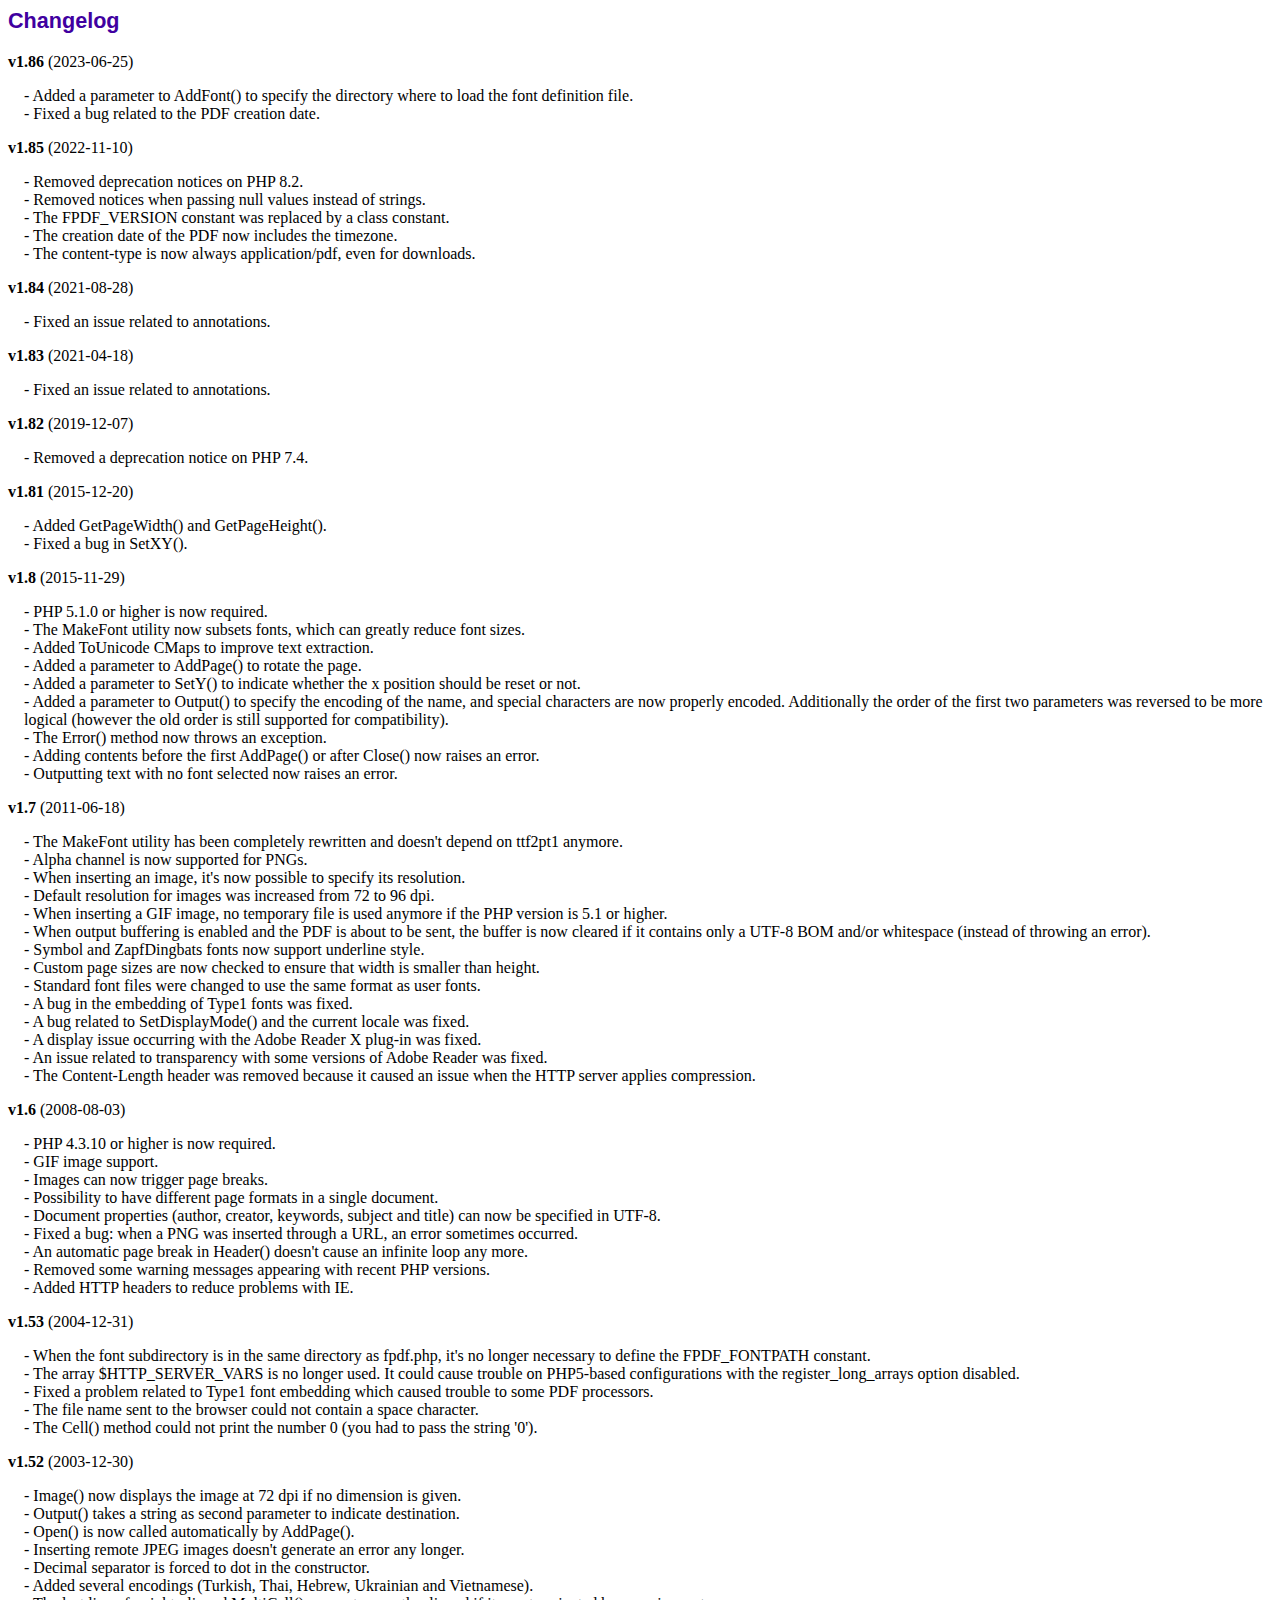
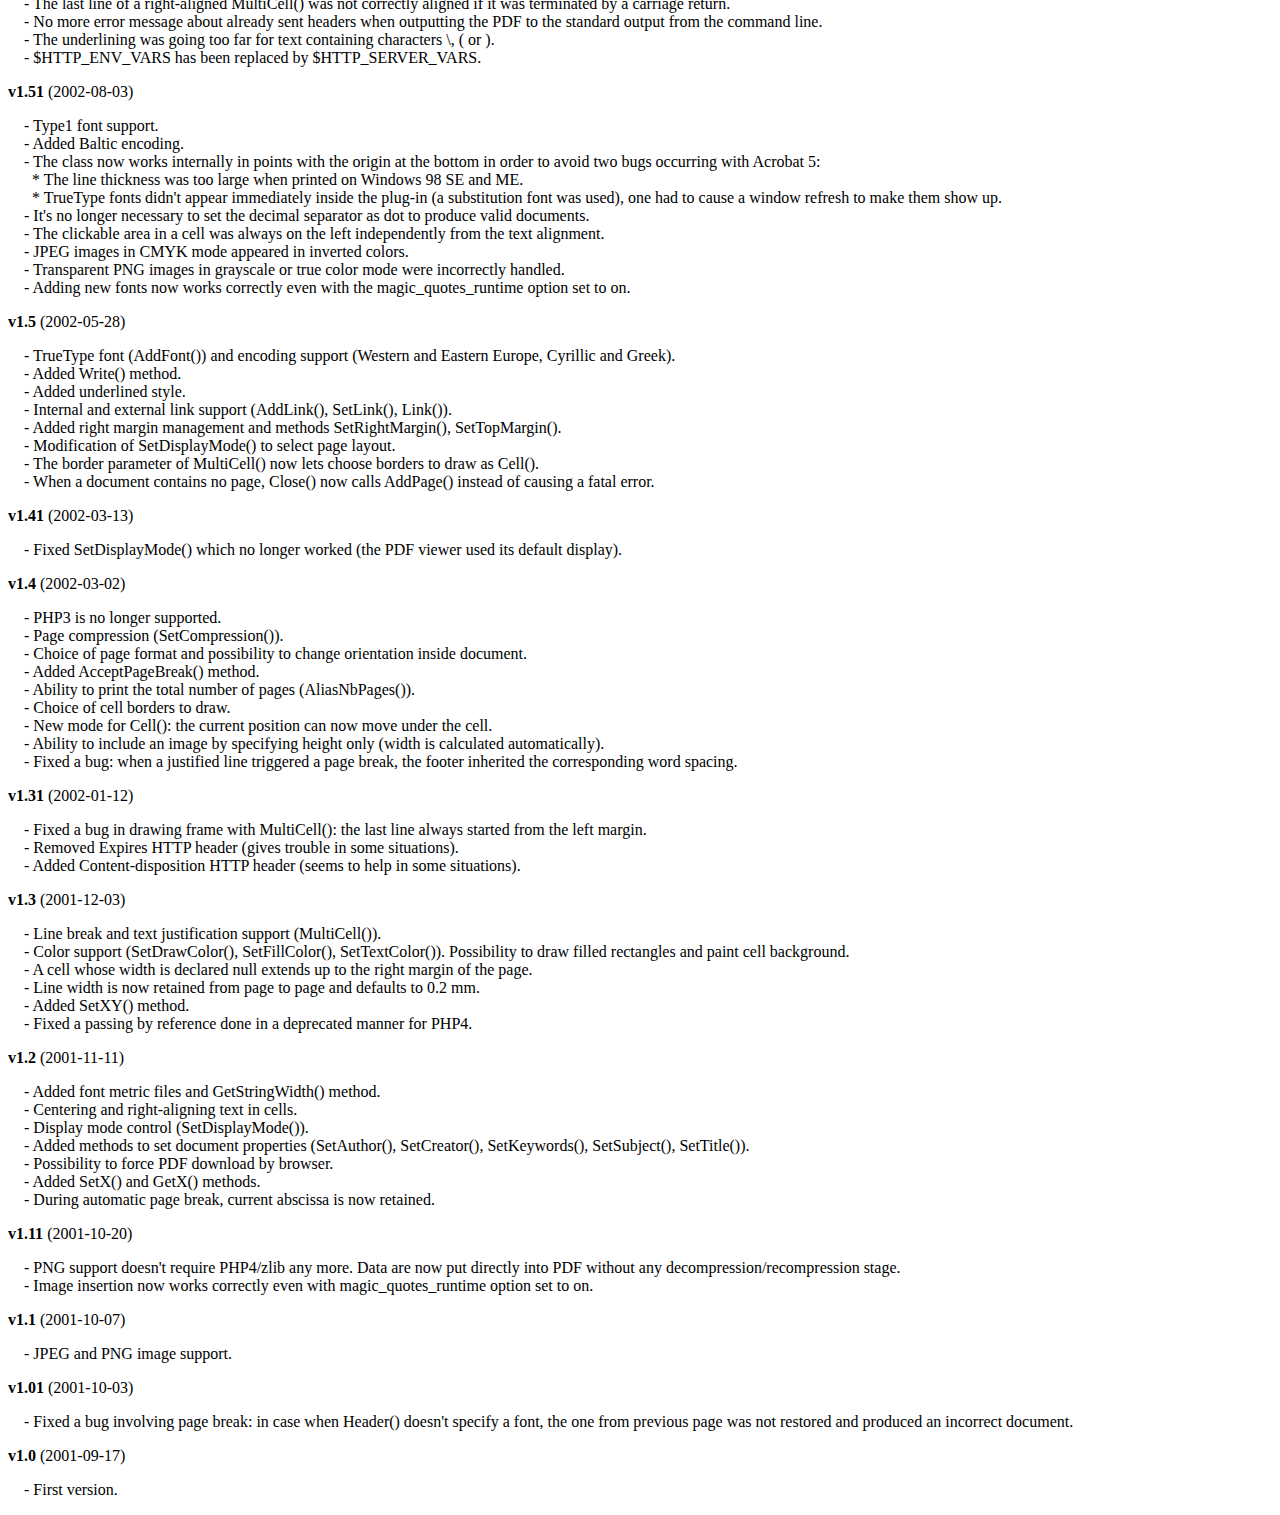
<file: PHP-Resources/changelog.htm>
<!DOCTYPE html PUBLIC "-//W3C//DTD HTML 4.01 Transitional//EN">
<html>
<head>
<meta http-equiv="Content-Type" content="text/html; charset=UTF-8">
<title>Changelog</title>
<link type="text/css" rel="stylesheet" href="fpdf.css">
<style type="text/css">
dd {margin:1em 0 1em 1em}
</style>
</head>
<body>
<h1>Changelog</h1>
<dl>
<dt><strong>v1.86</strong> (2023-06-25)</dt>
<dd>
- Added a parameter to AddFont() to specify the directory where to load the font definition file.<br>
- Fixed a bug related to the PDF creation date.<br>
</dd>
<dt><strong>v1.85</strong> (2022-11-10)</dt>
<dd>
- Removed deprecation notices on PHP 8.2.<br>
- Removed notices when passing null values instead of strings.<br>
- The FPDF_VERSION constant was replaced by a class constant.<br>
- The creation date of the PDF now includes the timezone.<br>
- The content-type is now always application/pdf, even for downloads.<br>
</dd>
<dt><strong>v1.84</strong> (2021-08-28)</dt>
<dd>
- Fixed an issue related to annotations.<br>
</dd>
<dt><strong>v1.83</strong> (2021-04-18)</dt>
<dd>
- Fixed an issue related to annotations.<br>
</dd>
<dt><strong>v1.82</strong> (2019-12-07)</dt>
<dd>
- Removed a deprecation notice on PHP 7.4.<br>
</dd>
<dt><strong>v1.81</strong> (2015-12-20)</dt>
<dd>
- Added GetPageWidth() and GetPageHeight().<br>
- Fixed a bug in SetXY().<br>
</dd>
<dt><strong>v1.8</strong> (2015-11-29)</dt>
<dd>
- PHP 5.1.0 or higher is now required.<br>
- The MakeFont utility now subsets fonts, which can greatly reduce font sizes.<br>
- Added ToUnicode CMaps to improve text extraction.<br>
- Added a parameter to AddPage() to rotate the page.<br>
- Added a parameter to SetY() to indicate whether the x position should be reset or not.<br>
- Added a parameter to Output() to specify the encoding of the name, and special characters are now properly encoded. Additionally the order of the first two parameters was reversed to be more logical (however the old order is still supported for compatibility).<br>
- The Error() method now throws an exception.<br>
- Adding contents before the first AddPage() or after Close() now raises an error.<br>
- Outputting text with no font selected now raises an error.<br>
</dd>
<dt><strong>v1.7</strong> (2011-06-18)</dt>
<dd>
- The MakeFont utility has been completely rewritten and doesn't depend on ttf2pt1 anymore.<br>
- Alpha channel is now supported for PNGs.<br>
- When inserting an image, it's now possible to specify its resolution.<br>
- Default resolution for images was increased from 72 to 96 dpi.<br>
- When inserting a GIF image, no temporary file is used anymore if the PHP version is 5.1 or higher.<br>
- When output buffering is enabled and the PDF is about to be sent, the buffer is now cleared if it contains only a UTF-8 BOM and/or whitespace (instead of throwing an error).<br>
- Symbol and ZapfDingbats fonts now support underline style.<br>
- Custom page sizes are now checked to ensure that width is smaller than height.<br>
- Standard font files were changed to use the same format as user fonts.<br>
- A bug in the embedding of Type1 fonts was fixed.<br>
- A bug related to SetDisplayMode() and the current locale was fixed.<br>
- A display issue occurring with the Adobe Reader X plug-in was fixed.<br>
- An issue related to transparency with some versions of Adobe Reader was fixed.<br>
- The Content-Length header was removed because it caused an issue when the HTTP server applies compression.<br>
</dd>
<dt><strong>v1.6</strong> (2008-08-03)</dt>
<dd>
- PHP 4.3.10 or higher is now required.<br>
- GIF image support.<br>
- Images can now trigger page breaks.<br>
- Possibility to have different page formats in a single document.<br>
- Document properties (author, creator, keywords, subject and title) can now be specified in UTF-8.<br>
- Fixed a bug: when a PNG was inserted through a URL, an error sometimes occurred.<br>
- An automatic page break in Header() doesn't cause an infinite loop any more.<br>
- Removed some warning messages appearing with recent PHP versions.<br>
- Added HTTP headers to reduce problems with IE.<br>
</dd>
<dt><strong>v1.53</strong> (2004-12-31)</dt>
<dd>
- When the font subdirectory is in the same directory as fpdf.php, it's no longer necessary to define the FPDF_FONTPATH constant.<br>
- The array $HTTP_SERVER_VARS is no longer used. It could cause trouble on PHP5-based configurations with the register_long_arrays option disabled.<br>
- Fixed a problem related to Type1 font embedding which caused trouble to some PDF processors.<br>
- The file name sent to the browser could not contain a space character.<br>
- The Cell() method could not print the number 0 (you had to pass the string '0').<br>
</dd>
<dt><strong>v1.52</strong> (2003-12-30)</dt>
<dd>
- Image() now displays the image at 72 dpi if no dimension is given.<br>
- Output() takes a string as second parameter to indicate destination.<br>
- Open() is now called automatically by AddPage().<br>
- Inserting remote JPEG images doesn't generate an error any longer.<br>
- Decimal separator is forced to dot in the constructor.<br>
- Added several encodings (Turkish, Thai, Hebrew, Ukrainian and Vietnamese).<br>
- The last line of a right-aligned MultiCell() was not correctly aligned if it was terminated by a carriage return.<br>
- No more error message about already sent headers when outputting the PDF to the standard output from the command line.<br>
- The underlining was going too far for text containing characters \, ( or ).<br>
- $HTTP_ENV_VARS has been replaced by $HTTP_SERVER_VARS.<br>
</dd>
<dt><strong>v1.51</strong> (2002-08-03)</dt>
<dd>
- Type1 font support.<br>
- Added Baltic encoding.<br>
- The class now works internally in points with the origin at the bottom in order to avoid two bugs occurring with Acrobat 5:<br>&nbsp;&nbsp;* The line thickness was too large when printed on Windows 98 SE and ME.<br>&nbsp;&nbsp;* TrueType fonts didn't appear immediately inside the plug-in (a substitution font was used), one had to cause a window refresh to make them show up.<br>
- It's no longer necessary to set the decimal separator as dot to produce valid documents.<br>
- The clickable area in a cell was always on the left independently from the text alignment.<br>
- JPEG images in CMYK mode appeared in inverted colors.<br>
- Transparent PNG images in grayscale or true color mode were incorrectly handled.<br>
- Adding new fonts now works correctly even with the magic_quotes_runtime option set to on.<br>
</dd>
<dt><strong>v1.5</strong> (2002-05-28)</dt>
<dd>
- TrueType font (AddFont()) and encoding support (Western and Eastern Europe, Cyrillic and Greek).<br>
- Added Write() method.<br>
- Added underlined style.<br>
- Internal and external link support (AddLink(), SetLink(), Link()).<br>
- Added right margin management and methods SetRightMargin(), SetTopMargin().<br>
- Modification of SetDisplayMode() to select page layout.<br>
- The border parameter of MultiCell() now lets choose borders to draw as Cell().<br>
- When a document contains no page, Close() now calls AddPage() instead of causing a fatal error.<br>
</dd>
<dt><strong>v1.41</strong> (2002-03-13)</dt>
<dd>
- Fixed SetDisplayMode() which no longer worked (the PDF viewer used its default display).<br>
</dd>
<dt><strong>v1.4</strong> (2002-03-02)</dt>
<dd>
- PHP3 is no longer supported.<br>
- Page compression (SetCompression()).<br>
- Choice of page format and possibility to change orientation inside document.<br>
- Added AcceptPageBreak() method.<br>
- Ability to print the total number of pages (AliasNbPages()).<br>
- Choice of cell borders to draw.<br>
- New mode for Cell(): the current position can now move under the cell.<br>
- Ability to include an image by specifying height only (width is calculated automatically).<br>
- Fixed a bug: when a justified line triggered a page break, the footer inherited the corresponding word spacing.<br>
</dd>
<dt><strong>v1.31</strong> (2002-01-12)</dt>
<dd>
- Fixed a bug in drawing frame with MultiCell(): the last line always started from the left margin.<br>
- Removed Expires HTTP header (gives trouble in some situations).<br>
- Added Content-disposition HTTP header (seems to help in some situations).<br>
</dd>
<dt><strong>v1.3</strong> (2001-12-03)</dt>
<dd>
- Line break and text justification support (MultiCell()).<br>
- Color support (SetDrawColor(), SetFillColor(), SetTextColor()). Possibility to draw filled rectangles and paint cell background.<br>
- A cell whose width is declared null extends up to the right margin of the page.<br>
- Line width is now retained from page to page and defaults to 0.2 mm.<br>
- Added SetXY() method.<br>
- Fixed a passing by reference done in a deprecated manner for PHP4.<br>
</dd>
<dt><strong>v1.2</strong> (2001-11-11)</dt>
<dd>
- Added font metric files and GetStringWidth() method.<br>
- Centering and right-aligning text in cells.<br>
- Display mode control (SetDisplayMode()).<br>
- Added methods to set document properties (SetAuthor(), SetCreator(), SetKeywords(), SetSubject(), SetTitle()).<br>
- Possibility to force PDF download by browser.<br>
- Added SetX() and GetX() methods.<br>
- During automatic page break, current abscissa is now retained.<br>
</dd>
<dt><strong>v1.11</strong> (2001-10-20)</dt>
<dd>
- PNG support doesn't require PHP4/zlib any more. Data are now put directly into PDF without any decompression/recompression stage.<br>
- Image insertion now works correctly even with magic_quotes_runtime option set to on.<br>
</dd>
<dt><strong>v1.1</strong> (2001-10-07)</dt>
<dd>
- JPEG and PNG image support.<br>
</dd>
<dt><strong>v1.01</strong> (2001-10-03)</dt>
<dd>
- Fixed a bug involving page break: in case when Header() doesn't specify a font, the one from previous page was not restored and produced an incorrect document.<br>
</dd>
<dt><strong>v1.0</strong> (2001-09-17)</dt>
<dd>
- First version.<br>
</dd>
</dl>
</body>
</html>
</file>
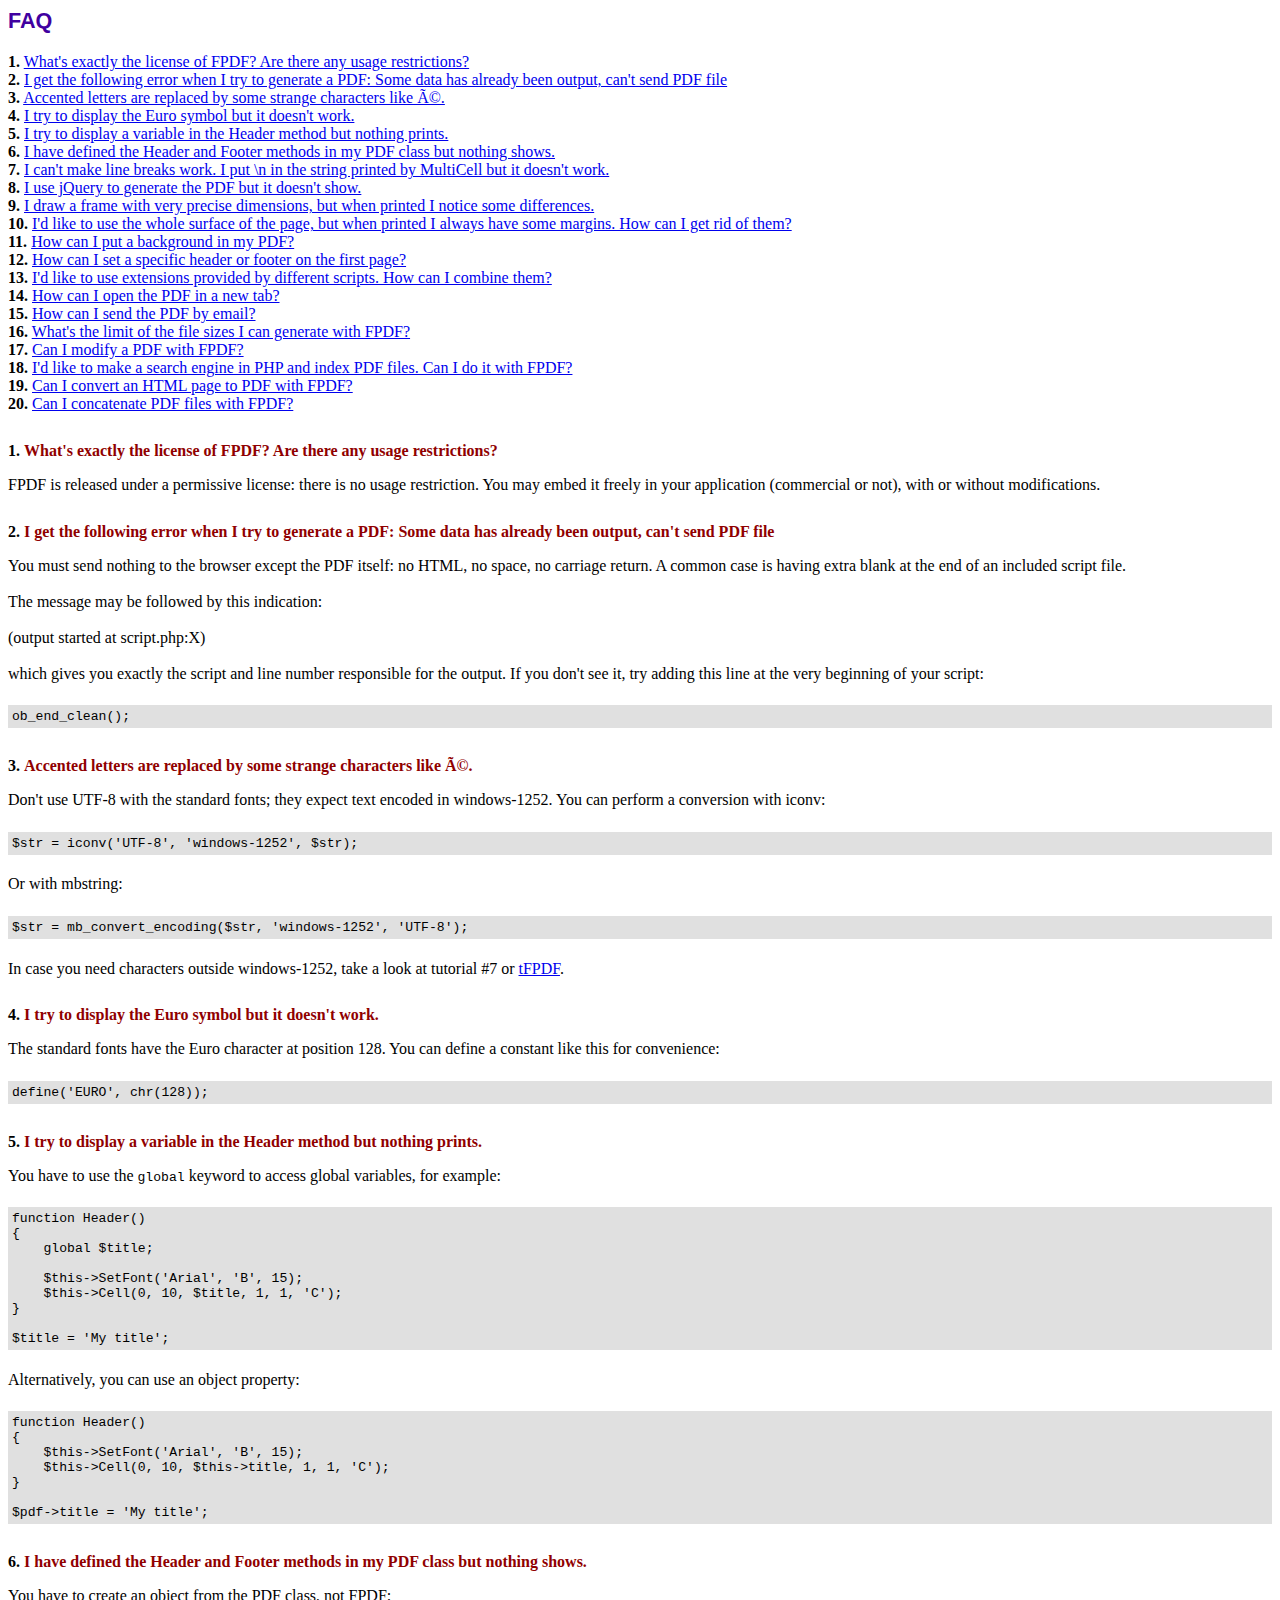
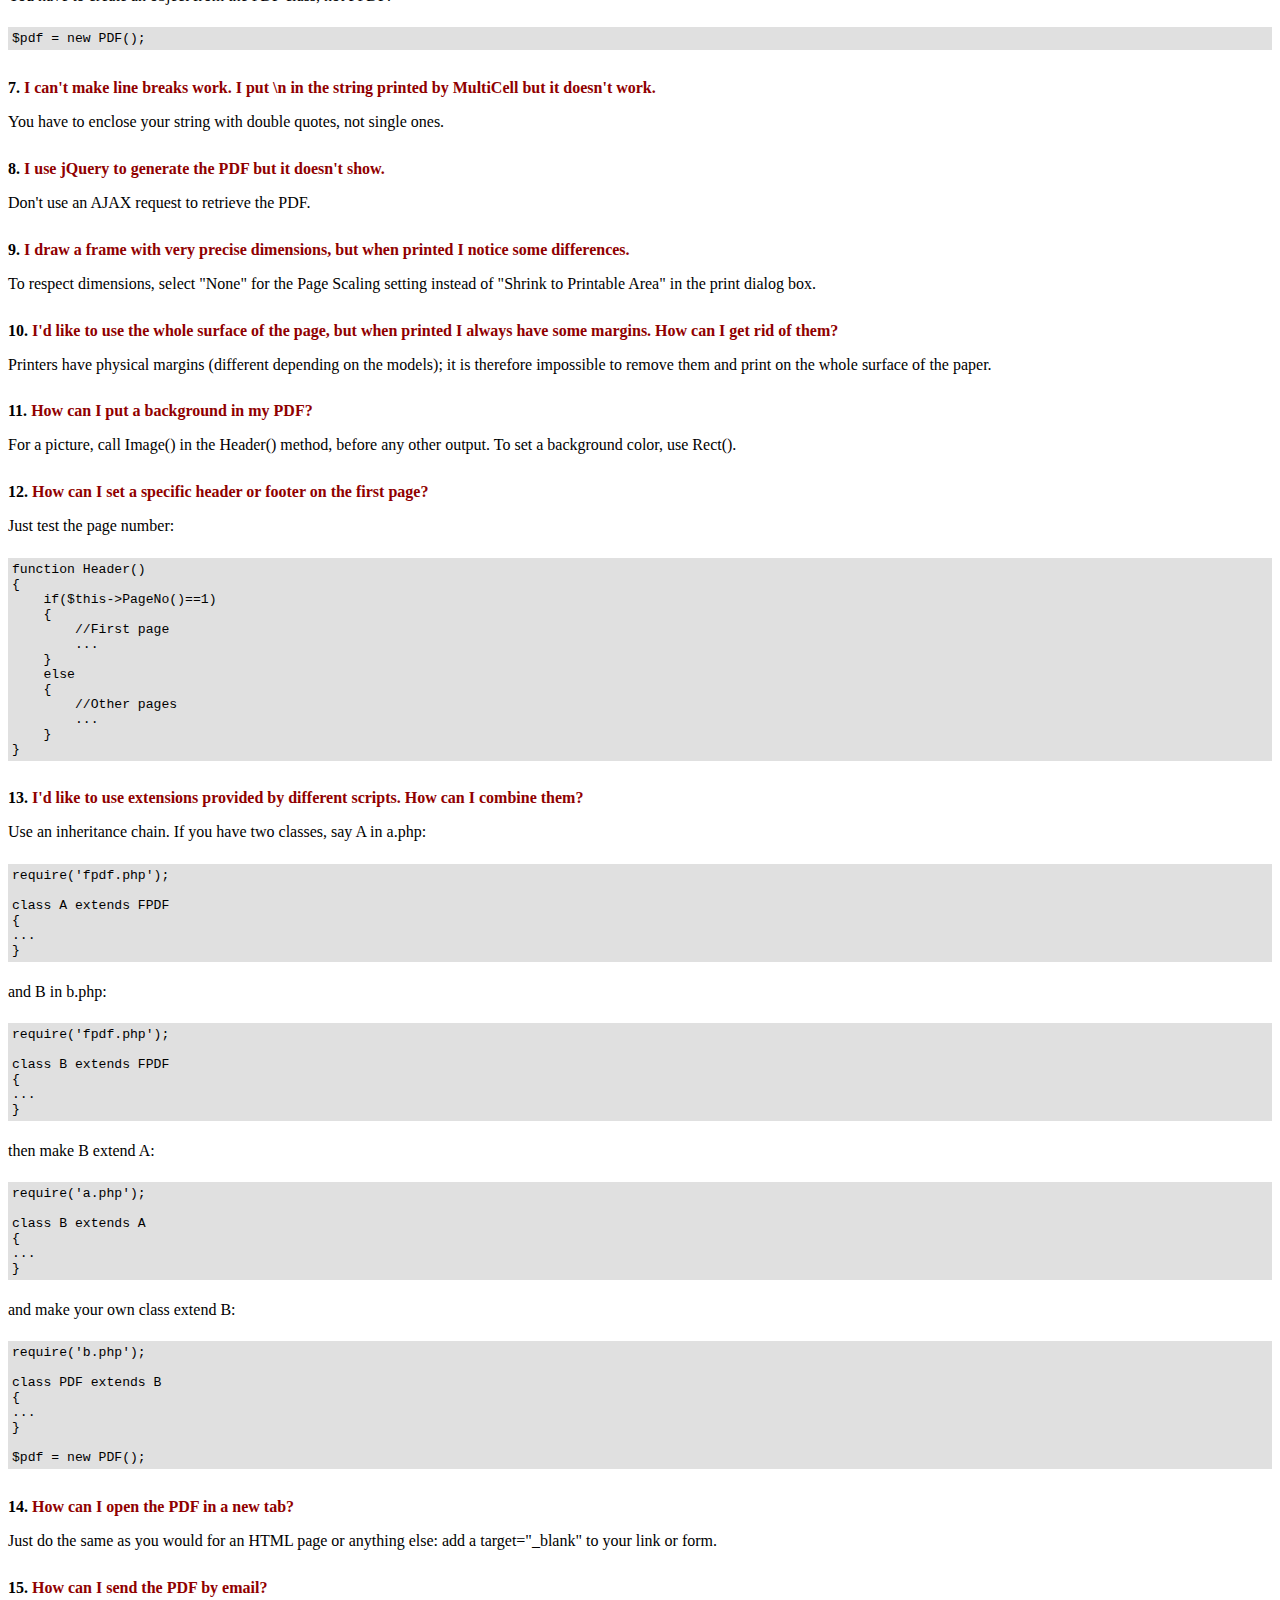
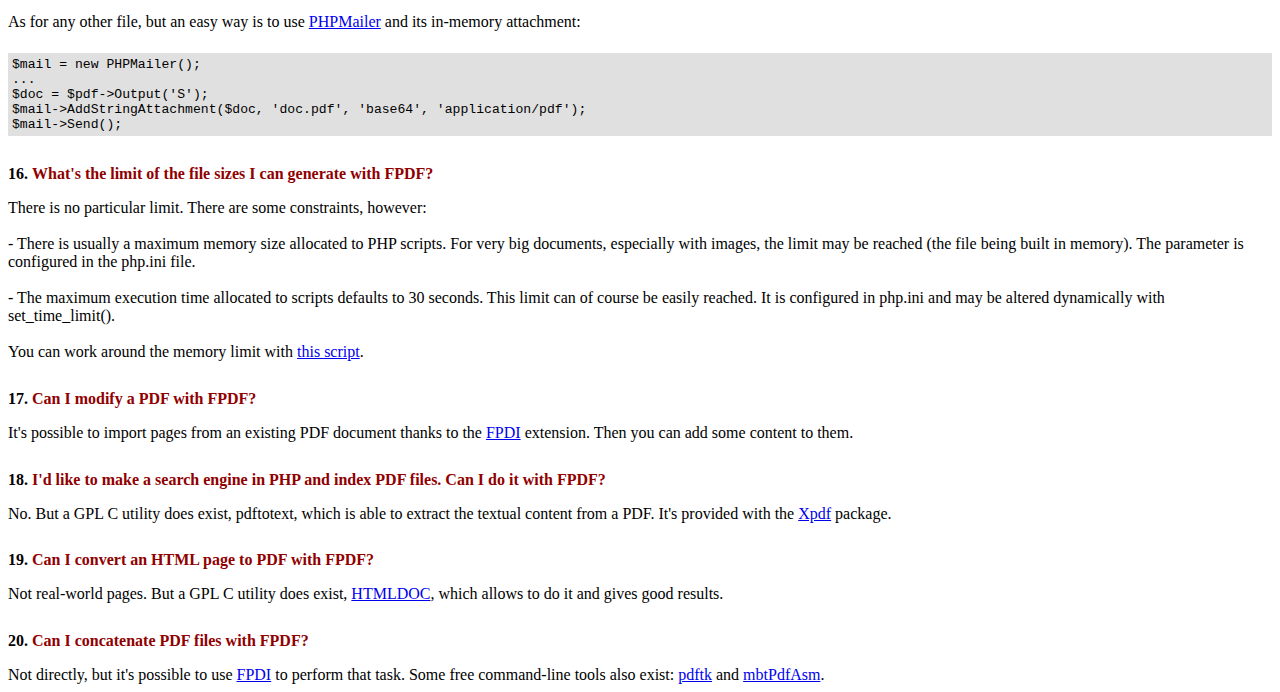
<file: PHP-Resources/FAQ.htm>
<!DOCTYPE html PUBLIC "-//W3C//DTD HTML 4.01 Transitional//EN">
<html>
<head>
<meta http-equiv="Content-Type" content="text/html; charset=UTF-8">
<title>FAQ</title>
<link type="text/css" rel="stylesheet" href="fpdf.css">
<style type="text/css">
ul {list-style-type:none; margin:0; padding:0}
ul#answers li {margin-top:1.8em}
.question {font-weight:bold; color:#900000}
</style>
</head>
<body>
<h1>FAQ</h1>
<ul>
<li><b>1.</b> <a href='#q1'>What's exactly the license of FPDF? Are there any usage restrictions?</a></li>
<li><b>2.</b> <a href='#q2'>I get the following error when I try to generate a PDF: Some data has already been output, can't send PDF file</a></li>
<li><b>3.</b> <a href='#q3'>Accented letters are replaced by some strange characters like Ã©.</a></li>
<li><b>4.</b> <a href='#q4'>I try to display the Euro symbol but it doesn't work.</a></li>
<li><b>5.</b> <a href='#q5'>I try to display a variable in the Header method but nothing prints.</a></li>
<li><b>6.</b> <a href='#q6'>I have defined the Header and Footer methods in my PDF class but nothing shows.</a></li>
<li><b>7.</b> <a href='#q7'>I can't make line breaks work. I put \n in the string printed by MultiCell but it doesn't work.</a></li>
<li><b>8.</b> <a href='#q8'>I use jQuery to generate the PDF but it doesn't show.</a></li>
<li><b>9.</b> <a href='#q9'>I draw a frame with very precise dimensions, but when printed I notice some differences.</a></li>
<li><b>10.</b> <a href='#q10'>I'd like to use the whole surface of the page, but when printed I always have some margins. How can I get rid of them?</a></li>
<li><b>11.</b> <a href='#q11'>How can I put a background in my PDF?</a></li>
<li><b>12.</b> <a href='#q12'>How can I set a specific header or footer on the first page?</a></li>
<li><b>13.</b> <a href='#q13'>I'd like to use extensions provided by different scripts. How can I combine them?</a></li>
<li><b>14.</b> <a href='#q14'>How can I open the PDF in a new tab?</a></li>
<li><b>15.</b> <a href='#q15'>How can I send the PDF by email?</a></li>
<li><b>16.</b> <a href='#q16'>What's the limit of the file sizes I can generate with FPDF?</a></li>
<li><b>17.</b> <a href='#q17'>Can I modify a PDF with FPDF?</a></li>
<li><b>18.</b> <a href='#q18'>I'd like to make a search engine in PHP and index PDF files. Can I do it with FPDF?</a></li>
<li><b>19.</b> <a href='#q19'>Can I convert an HTML page to PDF with FPDF?</a></li>
<li><b>20.</b> <a href='#q20'>Can I concatenate PDF files with FPDF?</a></li>
</ul>

<ul id='answers'>
<li id='q1'>
<p><b>1.</b> <span class='question'>What's exactly the license of FPDF? Are there any usage restrictions?</span></p>
FPDF is released under a permissive license: there is no usage restriction. You may embed it
freely in your application (commercial or not), with or without modifications.
</li>

<li id='q2'>
<p><b>2.</b> <span class='question'>I get the following error when I try to generate a PDF: Some data has already been output, can't send PDF file</span></p>
You must send nothing to the browser except the PDF itself: no HTML, no space, no carriage return. A common
case is having extra blank at the end of an included script file.<br>
<br>
The message may be followed by this indication:<br>
<br>
(output started at script.php:X)<br>
<br>
which gives you exactly the script and line number responsible for the output. If you don't see it,
try adding this line at the very beginning of your script:
<div class="doc-source">
<pre><code>ob_end_clean();</code></pre>
</div>
</li>

<li id='q3'>
<p><b>3.</b> <span class='question'>Accented letters are replaced by some strange characters like Ã©.</span></p>
Don't use UTF-8 with the standard fonts; they expect text encoded in windows-1252.
You can perform a conversion with iconv:
<div class="doc-source">
<pre><code>$str = iconv('UTF-8', 'windows-1252', $str);</code></pre>
</div>
Or with mbstring:
<div class="doc-source">
<pre><code>$str = mb_convert_encoding($str, 'windows-1252', 'UTF-8');</code></pre>
</div>
In case you need characters outside windows-1252, take a look at tutorial #7 or
<a href="http://www.fpdf.org/?go=script&amp;id=92" target="_blank">tFPDF</a>.
</li>

<li id='q4'>
<p><b>4.</b> <span class='question'>I try to display the Euro symbol but it doesn't work.</span></p>
The standard fonts have the Euro character at position 128. You can define a constant like this
for convenience:
<div class="doc-source">
<pre><code>define('EURO', chr(128));</code></pre>
</div>
</li>

<li id='q5'>
<p><b>5.</b> <span class='question'>I try to display a variable in the Header method but nothing prints.</span></p>
You have to use the <code>global</code> keyword to access global variables, for example:
<div class="doc-source">
<pre><code>function Header()
{
    global $title;

    $this-&gt;SetFont('Arial', 'B', 15);
    $this-&gt;Cell(0, 10, $title, 1, 1, 'C');
}

$title = 'My title';</code></pre>
</div>
Alternatively, you can use an object property:
<div class="doc-source">
<pre><code>function Header()
{
    $this-&gt;SetFont('Arial', 'B', 15);
    $this-&gt;Cell(0, 10, $this-&gt;title, 1, 1, 'C');
}

$pdf-&gt;title = 'My title';</code></pre>
</div>
</li>

<li id='q6'>
<p><b>6.</b> <span class='question'>I have defined the Header and Footer methods in my PDF class but nothing shows.</span></p>
You have to create an object from the PDF class, not FPDF:
<div class="doc-source">
<pre><code>$pdf = new PDF();</code></pre>
</div>
</li>

<li id='q7'>
<p><b>7.</b> <span class='question'>I can't make line breaks work. I put \n in the string printed by MultiCell but it doesn't work.</span></p>
You have to enclose your string with double quotes, not single ones.
</li>

<li id='q8'>
<p><b>8.</b> <span class='question'>I use jQuery to generate the PDF but it doesn't show.</span></p>
Don't use an AJAX request to retrieve the PDF.
</li>

<li id='q9'>
<p><b>9.</b> <span class='question'>I draw a frame with very precise dimensions, but when printed I notice some differences.</span></p>
To respect dimensions, select "None" for the Page Scaling setting instead of "Shrink to Printable Area" in the print dialog box.
</li>

<li id='q10'>
<p><b>10.</b> <span class='question'>I'd like to use the whole surface of the page, but when printed I always have some margins. How can I get rid of them?</span></p>
Printers have physical margins (different depending on the models); it is therefore impossible to remove
them and print on the whole surface of the paper.
</li>

<li id='q11'>
<p><b>11.</b> <span class='question'>How can I put a background in my PDF?</span></p>
For a picture, call Image() in the Header() method, before any other output. To set a background color, use Rect().
</li>

<li id='q12'>
<p><b>12.</b> <span class='question'>How can I set a specific header or footer on the first page?</span></p>
Just test the page number:
<div class="doc-source">
<pre><code>function Header()
{
    if($this-&gt;PageNo()==1)
    {
        //First page
        ...
    }
    else
    {
        //Other pages
        ...
    }
}</code></pre>
</div>
</li>

<li id='q13'>
<p><b>13.</b> <span class='question'>I'd like to use extensions provided by different scripts. How can I combine them?</span></p>
Use an inheritance chain. If you have two classes, say A in a.php:
<div class="doc-source">
<pre><code>require('fpdf.php');

class A extends FPDF
{
...
}</code></pre>
</div>
and B in b.php:
<div class="doc-source">
<pre><code>require('fpdf.php');

class B extends FPDF
{
...
}</code></pre>
</div>
then make B extend A:
<div class="doc-source">
<pre><code>require('a.php');

class B extends A
{
...
}</code></pre>
</div>
and make your own class extend B:
<div class="doc-source">
<pre><code>require('b.php');

class PDF extends B
{
...
}

$pdf = new PDF();</code></pre>
</div>
</li>

<li id='q14'>
<p><b>14.</b> <span class='question'>How can I open the PDF in a new tab?</span></p>
Just do the same as you would for an HTML page or anything else: add a target="_blank" to your link or form.
</li>

<li id='q15'>
<p><b>15.</b> <span class='question'>How can I send the PDF by email?</span></p>
As for any other file, but an easy way is to use <a href="https://github.com/PHPMailer/PHPMailer" target="_blank">PHPMailer</a> and
its in-memory attachment:
<div class="doc-source">
<pre><code>$mail = new PHPMailer();
...
$doc = $pdf-&gt;Output('S');
$mail-&gt;AddStringAttachment($doc, 'doc.pdf', 'base64', 'application/pdf');
$mail-&gt;Send();</code></pre>
</div>
</li>

<li id='q16'>
<p><b>16.</b> <span class='question'>What's the limit of the file sizes I can generate with FPDF?</span></p>
There is no particular limit. There are some constraints, however:
<br>
<br>
- There is usually a maximum memory size allocated to PHP scripts. For very big documents,
especially with images, the limit may be reached (the file being built in memory). The
parameter is configured in the php.ini file.
<br>
<br>
- The maximum execution time allocated to scripts defaults to 30 seconds. This limit can of course
be easily reached. It is configured in php.ini and may be altered dynamically with set_time_limit().
<br>
<br>
You can work around the memory limit with <a href="http://www.fpdf.org/?go=script&amp;id=76" target="_blank">this script</a>.
</li>

<li id='q17'>
<p><b>17.</b> <span class='question'>Can I modify a PDF with FPDF?</span></p>
It's possible to import pages from an existing PDF document thanks to the
<a href="https://www.setasign.com/products/fpdi/about/" target="_blank">FPDI</a> extension.
Then you can add some content to them.
</li>

<li id='q18'>
<p><b>18.</b> <span class='question'>I'd like to make a search engine in PHP and index PDF files. Can I do it with FPDF?</span></p>
No. But a GPL C utility does exist, pdftotext, which is able to extract the textual content from a PDF.
It's provided with the <a href="https://www.xpdfreader.com" target="_blank">Xpdf</a> package.
</li>

<li id='q19'>
<p><b>19.</b> <span class='question'>Can I convert an HTML page to PDF with FPDF?</span></p>
Not real-world pages. But a GPL C utility does exist, <a href="https://www.msweet.org/htmldoc/" target="_blank">HTMLDOC</a>,
which allows to do it and gives good results.
</li>

<li id='q20'>
<p><b>20.</b> <span class='question'>Can I concatenate PDF files with FPDF?</span></p>
Not directly, but it's possible to use <a href="https://www.setasign.com/products/fpdi/demos/concatenate-fake/" target="_blank">FPDI</a>
to perform that task. Some free command-line tools also exist:
<a href="https://www.pdflabs.com/tools/pdftk-the-pdf-toolkit/" target="_blank">pdftk</a> and
<a href="http://thierry.schmit.free.fr/spip/spip.php?article15" target="_blank">mbtPdfAsm</a>.
</li>
</ul>
</body>
</html>
</file>
<file: PHP-Resources/fpdf.css>
body {font-family:"Times New Roman",serif}
h1 {font:bold 135% Arial,sans-serif; color:#4000A0; margin-bottom:0.9em}
h2 {font:bold 95% Arial,sans-serif; color:#900000; margin-top:1.5em; margin-bottom:1em}
dl.param dt {text-decoration:underline}
dl.param dd {margin-top:1em; margin-bottom:1em}
dl.param ul {margin-top:1em; margin-bottom:1em}
tt, code, kbd {font-family:"Courier New",Courier,monospace; font-size:82%}
div.source {margin-top:1.4em; margin-bottom:1.3em}
div.source pre {display:table; border:1px solid #24246A; width:100%; margin:0em; font-family:inherit; font-size:100%}
div.source code {display:block; border:1px solid #C5C5EC; background-color:#F0F5FF; padding:6px; color:#000000}
div.doc-source {margin-top:1.4em; margin-bottom:1.3em}
div.doc-source pre {display:table; width:100%; margin:0em; font-family:inherit; font-size:100%}
div.doc-source code {display:block; background-color:#E0E0E0; padding:4px}
.kw {color:#000080; font-weight:bold}
.str {color:#CC0000}
.cmt {color:#008000}
p.demo {text-align:center; margin-top:-0.9em}
a.demo {text-decoration:none; font-weight:bold; color:#0000CC}
a.demo:link {text-decoration:none; font-weight:bold; color:#0000CC}
a.demo:hover {text-decoration:none; font-weight:bold; color:#0000FF}
a.demo:active {text-decoration:none; font-weight:bold; color:#0000FF}
</file>
